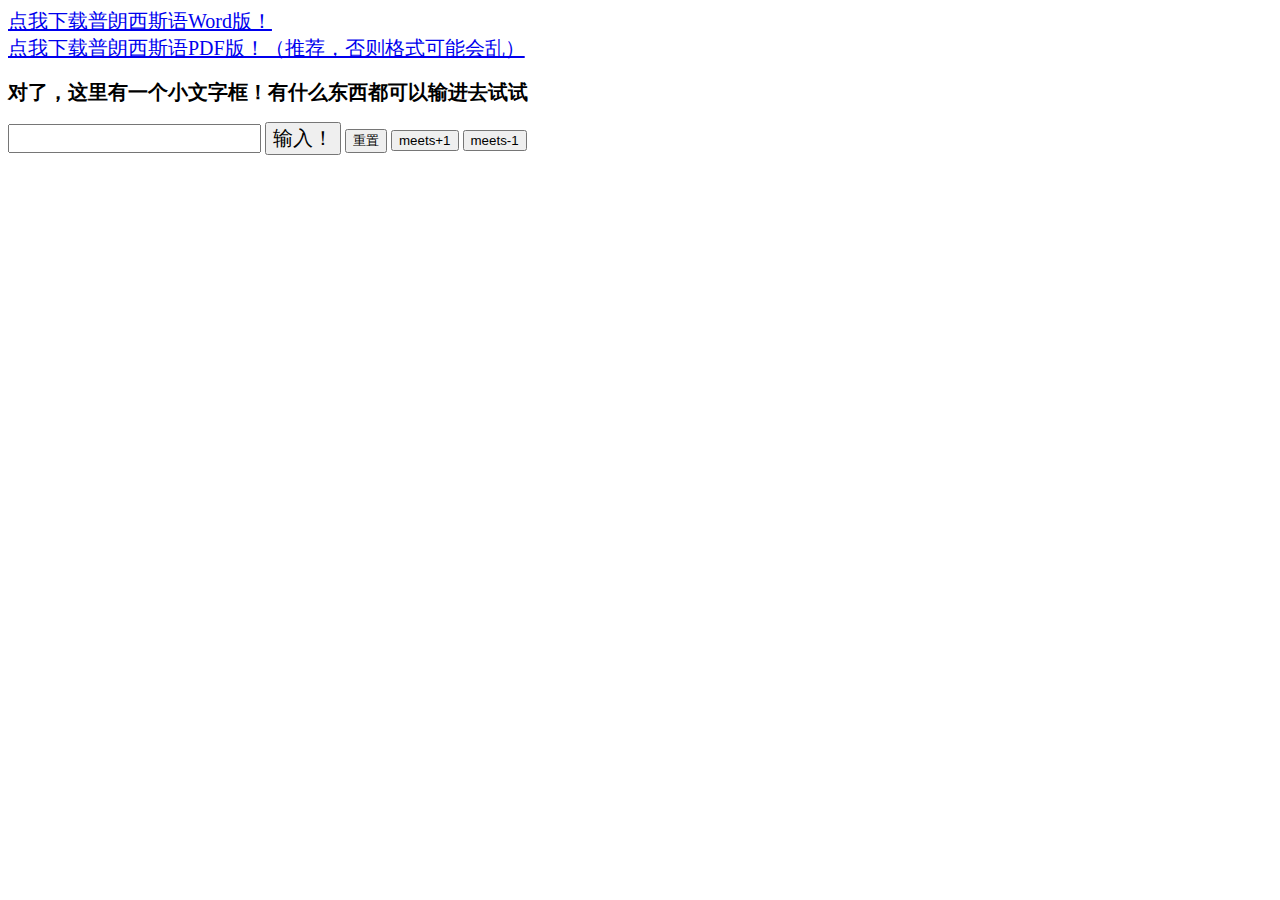
<file: index.html>
<!DOCTYPE html>
<html>
  	<head>
    	<meta charset="utf-8">
    	<meta name = "viewport" content = "width = device-width">
    	<link href = "index.css" rel = "stylesheet" type = "text/css"/>
    	<script type = "text/javascript" src = "index.js" defer></script>
    	<title>你好!</title>
  	</head>
  	<body>
  		<div id="gen">
	  		<a download="普朗西斯语.docx" href="普朗西斯语.docx" class = "showing_text_effect">点我下载普朗西斯语Word版！</a>
	  		<br />
	  		<a download="普朗西斯语.pdf" href="普朗西斯语.pdf" class = "showing_text_effect">点我下载普朗西斯语PDF版！（推荐，否则格式可能会乱）</a>
	  		<h2 class = "showing_text_effect", style = "animation-delay: 2s">对了，这里有一个小文字框！有什么东西都可以输进去试试</h2>
	  		<input id = "pwd", class = "showing_text_effect", style = "animation-delay: 2s" />
	  		<input type = "submit" value = "输入！" , class = "showing_text_effect", style = "animation-delay: 2s", onclick = "judgement()"/>
  			<button onclick = "reset()">重置</button>
  			<button onclick = "change_meets(1)">meets+1</button>
  			<button onclick = "change_meets(-1)">meets-1</button>
  		</div>
  		
  		<div id="msgs" style="overflow-y: scroll;">
  			
  		</div>

  	</body>
</html>
</file>
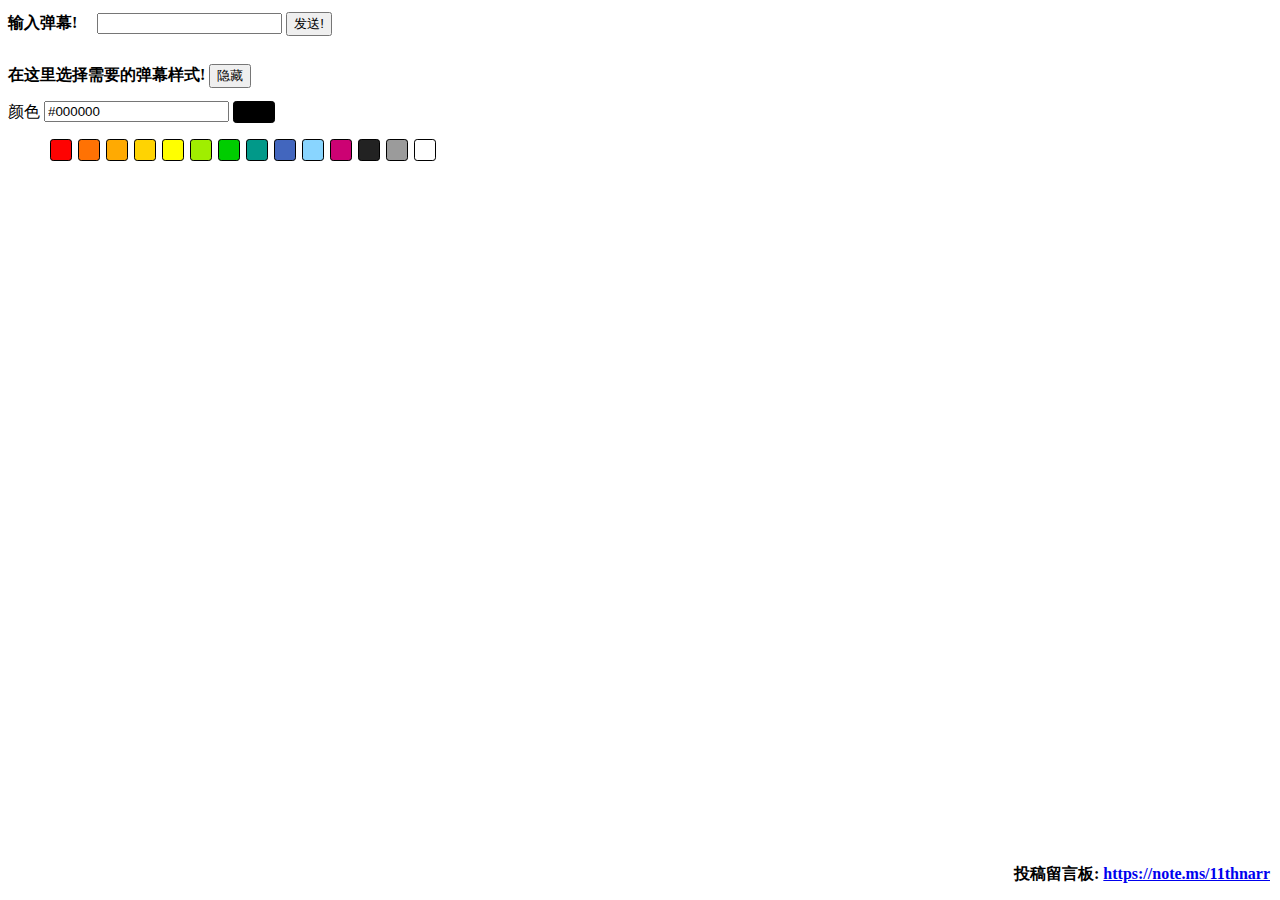
<file: something/danmu/index.html>
<!DOCTYPE html>
<html>
  	<head>
    	<meta charset="utf-8">
    	<meta name = "viewport" content = "width = device-width">
    	<link href = "index.css" rel = "stylesheet" type = "text/css"/>
    	<script type = "text/javascript" src = "index.js" defer> </script>
    	<title>模拟弹幕</title>
  	</head>
  	<body>
  		<div style="margin-left: 8px;">
	  		<h4 style="display: inline-block; margin-top: 10px;">输入弹幕!&emsp;</h4>
	  		<input type="text" id="danmu">
	  		<button id="hassou" onclick="createDanmu(document.getElementById('danmu').value, setting)">发送!</button>
	  		<div>
	  			<h4 style="display: inline-block">在这里选择需要的弹幕样式!</h4>
	  			<button id="toggle" onclick="toggle()">隐藏</button>
	  		</div>
	  		
	  		<div id="setting">
		  		<info style="display: inline-block; margin: 0px;">颜色</info>
		  		<input id="rgb" type="text" placeholder="输入颜色的16进制RGB值" value="#000000"/>
		  		<div id="preview" style="display: inline-block; vertical-align: middle;"> </div>
	  			<ul id="colors">
	  				<li class="color" style="background-color: #fe0302"> </li>
	  				<li class="color" style="background-color: #ff7204"> </li>
	  				<li class="color" style="background-color: #ffaa02"> </li>
	  				<li class="color" style="background-color: #ffd302"> </li>
	  				<li class="color" style="background-color: #ffff00"> </li>
	  				<li class="color" style="background-color: #a0ee00"> </li>
	  				<li class="color" style="background-color: #00cd00"> </li>
	  				<li class="color" style="background-color: #019989"> </li>
	  				<li class="color" style="background-color: #4266be"> </li>
	  				<li class="color" style="background-color: #89d5ff"> </li>
	  				<li class="color" style="background-color: #cc0273"> </li>
	  				<li class="color" style="background-color: #222222"> </li>
	  				<li class="color" style="background-color: #9b9b9b"> </li>
	  				<li class="color" style="background-color: #ffffff"> </li>
	  			</ul>
	  		</div>
  		</div>
  		
  		<div id="main">
	  		
  		</div>
  		
  		<div id="misc">
			<h4 class="note">投稿留言板: <a href="https://note.ms/11thnarr">https://note.ms/11thnarr</a></h4>
		</div>
  	</body>
</html>
</file>
<file: index.css>
.showing_text_effect {
	font-family: "Microsoft YaHei", 微软雅黑;
	animation: showing_text_effect 2s both;
	font-size:20px;
}

.p1_text_effect{
	animation: showing_text_effect 2s both, phase1 2s both;
}
#achievs {
	width: 800px;
	height: 100px;
	border: solid;
	position: absolute;
	top: 10px;
	right: 20px;
}
@keyframes showing_text_effect {
	from {opacity: 0;}
	to {opacity: 1;}
}

@keyframes phase1 {
	to {transform:translateX(5%)}
}
</file>
<file: something/danmu/index.css>
body{
	margin-left: 0px;
	overflow: hidden;
}

code { /* 爱来自 mozilla 站*/
 	background-color: #eee;
 	border-radius: 3px;
 	font-family: courier, monospace;
	padding: 0 3px;
}


info {
	vertical-align: middle;
	font-size: 1em;
	line-height: 0.4;
}

h4 {
	line-height: 0.6;
}

p {
	position: relative;
	height: 0;
	margin: 0;
	font-size: 20px;
	width: max-content;
}

.color{
	border: 1.5px solid black;
	border-radius: .2em;
	width: 20px;
	list-style-type: none;
	height: 20px;
	display: inline-block;
	margin-left: 2px;
}

.locked{
	color: #cecece;
}

.gradient{
	background: linear-gradient(to right, #6CF, #FC6);
	background-clip: text;
	-webkit-background-clip: text;
	-webkit-text-fill-color: transparent;
}

.bigHelp{
	margin-top: 0px;
	list-style-type: none;
}


#preview{
	border: 1.5px solid black;
	border-radius: .2em;
	width: 40px;
	height: 20px;
	vertical-align: middle;
	display: inline-block;
	background-color: black; 
}


.colors{
	margin-top: 5px;
	margin-bottom: 0px;
	padding: 0px;
}


#misc{
	position: absolute;
	bottom: 0px;
	right: 10px;
}
</file>
